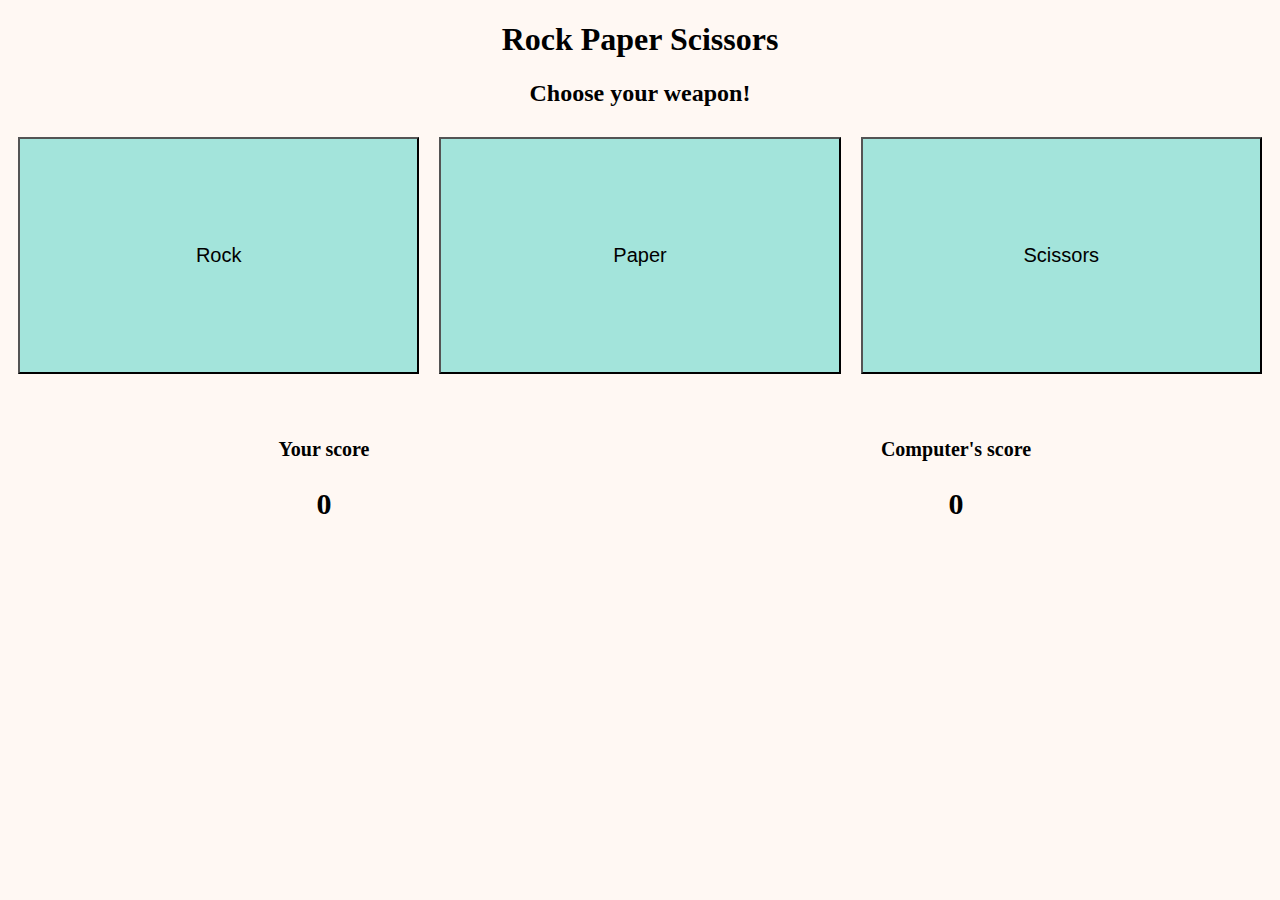
<file: index.html>
<!DOCTYPE html>
<html lang="en">
  <head>
    <meta charset="UTF-8" />
    <meta http-equiv="X-UA-Compatible" content="IE=edge" />
    <link rel="stylesheet" href="styles.css" />
    <meta name="viewport" content="width=device-width, initial-scale=1.0" />
    <title>Site</title>
  </head>
  <body style="background-color:#FFF8F3">
    <h1 class="title">Rock Paper Scissors</h1>
    <h2>Choose your weapon!</h2>
    <div class="wrapper">
      <div class="smalldiv"><button class="btn" id="rock">Rock</button></div>
      <div class="smalldiv"><button class="btn" id="paper">Paper</button></div>
      <div class="smalldiv"><button class="btn" id="scissors">Scissors</button></div>
    </div>
    <h4 class="response"></h4>

    <div class="wrapperTitles">
      <div class=scorediv>
          <h3 class="scoreTitle">
            Your score
          </h3>

      </div>
      <div class="scorediv">
          <h3 class="scoreTitle">
            Computer's score
          </h3>
      </div>
    </div>

    <div class="wrapperTitles">
      <div class=scorediv>
          <h3 class ="Pscore">
            0
          </h3>

      </div>
      <div class="scorediv">
          <h3 class="Cscore">
            0
          </h3>
      </div>
    </div>
    <h2 class="outcome" style="font-size: 50px;;"></h2>

    <script src="script.js"> </script>
    
  </body>
</html>
</file>
<file: styles.css>
.div1{
    text-align: center;
}
.title,h2{
    text-align: center;
}
.wrapper{
    display:flex;
}

.smalldiv{
    display:flex;
    flex:1;
}
.btn{
    padding-top: 25%;
    padding-bottom: 25%;
    font-size: 20px;
    margin:10px;
    flex:1;
    background-color: #A3E4DB;

}
.response{
    text-align: center;
}
h4{
    font-size: 25px;
}
.wrapperTitles{
    display:flex;
    justify-content: center;
}
.scorediv{
    display:flex;
    align-items: center;
    justify-content: center;
    flex:1;
}
.Pscore,.Cscore{
    margin-top: 1%;
    font-size: 30px;
}
.scoreTitle{
    font-size: 20px;
}
</file>
